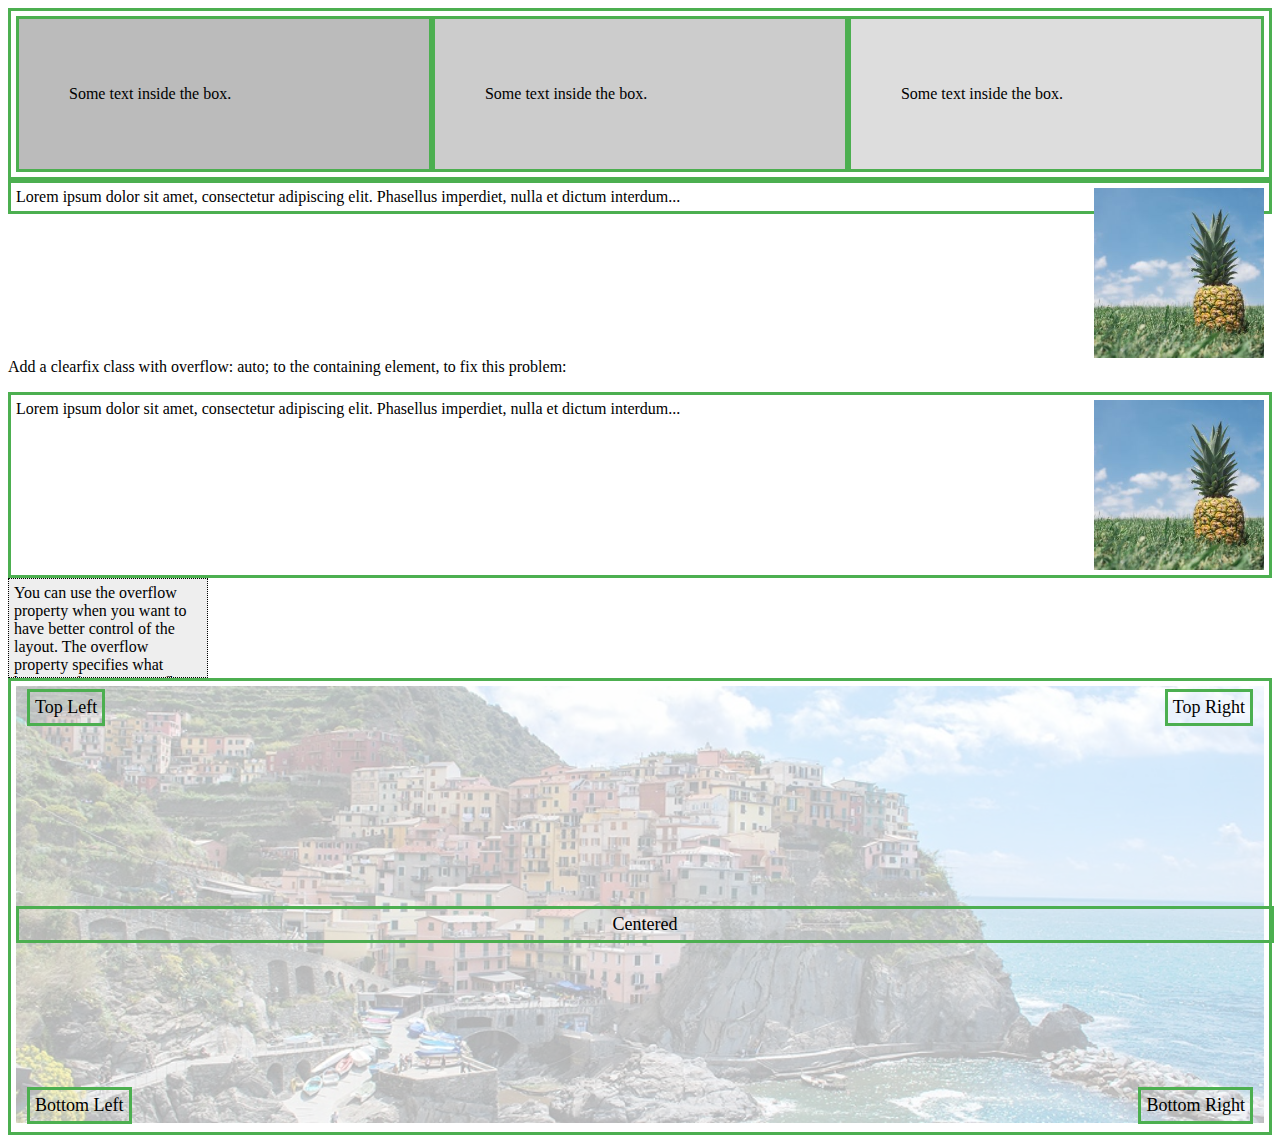
<file: index.html>
<!DOCTYPE html>
<html>

<head>
	<link rel="stylesheet" href="https://fonts.googleapis.com/icon?family=Material+Icons">
	<style>
		.container {
			position: relative;
		}

		.center {
			position: absolute;
			top: 50%;
			width: 100%;
			text-align: center;
			font-size: 18px;
		}

		.topright {
			position: absolute;
			top: 8px;
			right: 16px;
			font-size: 18px;
		}

		.bottomright {
			position: absolute;
			bottom: 8px;
			right: 16px;
			font-size: 18px;
		}

		.bottomleft {
			position: absolute;
			bottom: 8px;
			left: 16px;
			font-size: 18px;
		}

		.topleft {
			position: absolute;
			top: 8px;
			left: 16px;
			font-size: 18px;
		}

		img.conta {
			width: 100%;
			height: auto;
			opacity: 0.3;
		}

		div.over {
			background-color: #eee;
			width: 200px;
			height: 100px;
			border: 1px dotted black;
			overflow: scroll;
		}

		div {
			border: 3px solid #4CAF50;
			padding: 5px;
		}

		.img1 {
			float: right;
		}

		.clearfix {
			overflow: auto;
		}

		.img2 {
			float: right;
		}

		* {
			box-sizing: border-box;
		}

		.box {
			float: left;
			width: 33.33%;
			padding: 50px;
		}

		.clearfix::after {
			content: "";
			clear: both;
			display: table;
		}
	</style>
</head>

<body>
	<div class="clearfix">
		<div class="box" style="background-color:#bbb">
			<p>Some text inside the box.</p>
		</div>
		<div class="box" style="background-color:#ccc">
			<p>Some text inside the box.</p>
		</div>
		<div class="box" style="background-color:#ddd">
			<p>Some text inside the box.</p>
		</div>
	</div>
	<div>
		<img class="img1" src="pineapple.jpg" alt="Pineapple" width="170" height="170">
		Lorem ipsum dolor sit amet, consectetur adipiscing elit. Phasellus imperdiet, nulla et dictum interdum...
	</div>

	<p style="clear:right">Add a clearfix class with overflow: auto; to the containing element, to fix this problem:</p>

	<div class="clearfix">
		<img class="img2" src="pineapple.jpg" alt="Pineapple" width="170" height="170">
		Lorem ipsum dolor sit amet, consectetur adipiscing elit. Phasellus imperdiet, nulla et dictum interdum...
	</div>
	<div class="over">You can use the overflow property when you want to have better control of the layout. The overflow
		property specifies what happens if content overflows an element's box.</div>
	<div class="container">
		<img class="conta" src="img_5terre_wide.jpg" alt="Cinque Terre" width="1000" height="300">
		<div class="center">Centered</div>
		<div class="topright">Top Right</div>
		<div class="bottomright">Bottom Right</div>
		<div class="bottomleft">Bottom Left</div>
		<div class="topleft">Top Left</div>
	</div>
</body>

</html>
</file>
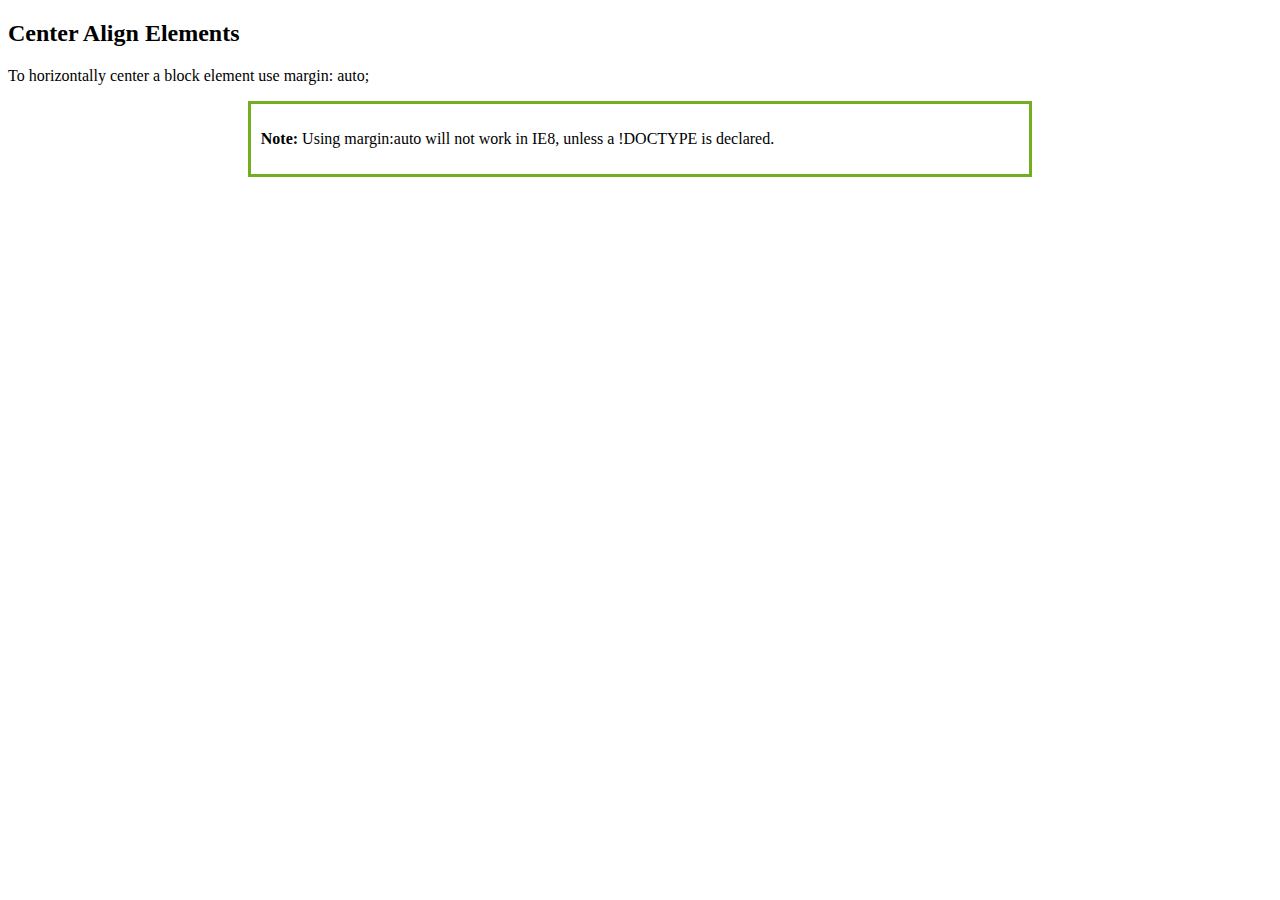
<file: center_div.html>
<!DOCTYPE html>
<html>

<head>
  <style>
    .center {
      margin: auto;
      width: 60%;
      border: 3px solid #73AD21;
      padding: 10px;
    }
  </style>
</head>

<body>

  <h2>Center Align Elements</h2>
  <p>To horizontally center a block element use margin: auto;</p>

  <div class="center">
    <p><b>Note: </b>Using margin:auto will not work in IE8, unless a !DOCTYPE is declared.</p>
  </div>

</body>

</html>
</file>
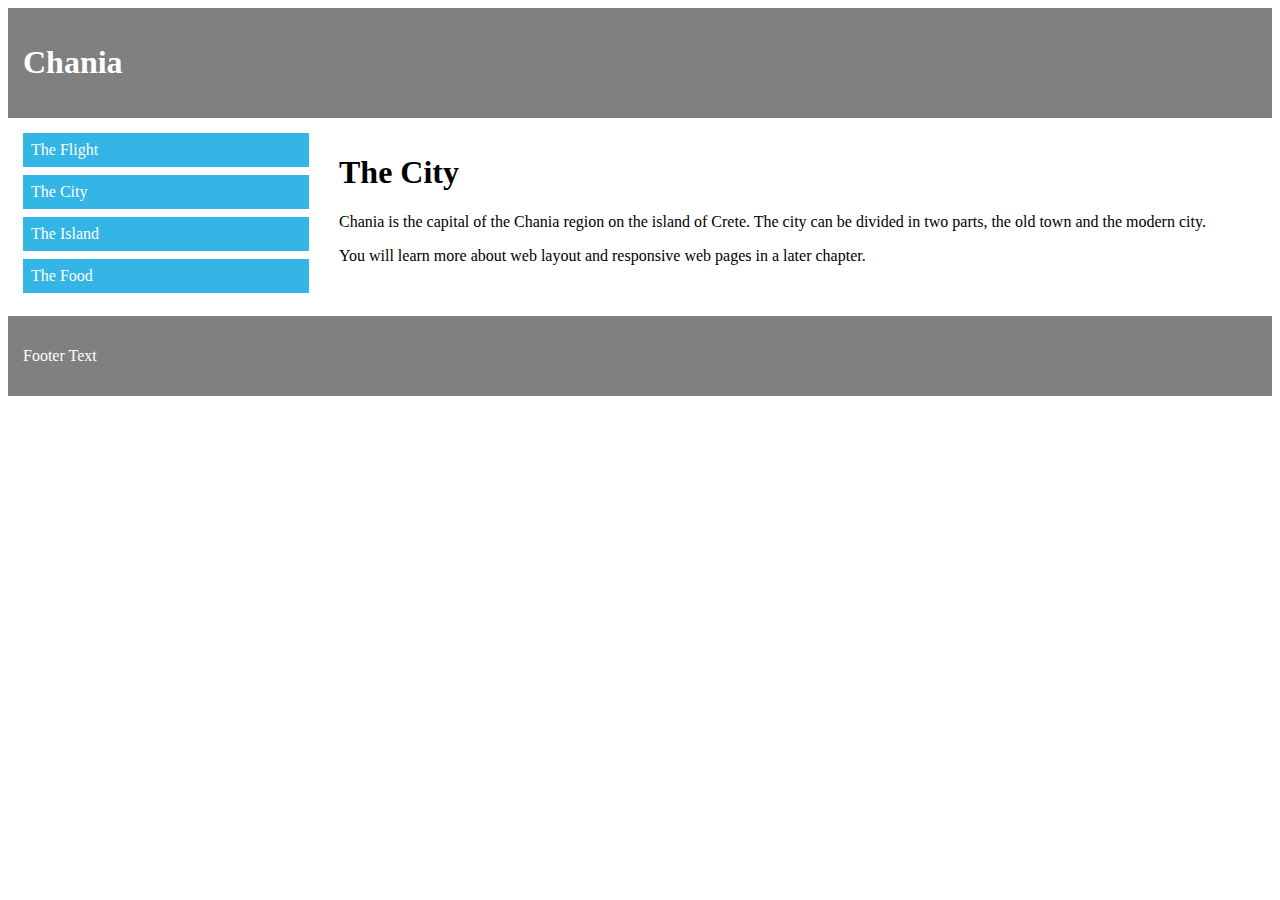
<file: menu.html>
<!DOCTYPE html>
<html>
<head>
<style>
* {
  box-sizing: border-box;
}

.header, .footer {
  background-color: grey;
  color: white;
  padding: 15px;
}

.column {
  float: left;
  padding: 15px;
}

.clearfix::after {
  content: "";
  clear: both;
  display: table;
}

.menu {
  width: 25%;
}

.content {
  width: 75%;
}

.menu ul {
  list-style-type: none;
  margin: 0;
  padding: 0;
}

.menu li {
  padding: 8px;
  margin-bottom: 8px;
  background-color: #33b5e5;
  color: #ffffff;
}

.menu li:hover {
  background-color: #0099cc;
}
</style>
</head>
<body>

<div class="header">
  <h1>Chania</h1>
</div>

<div class="clearfix">
  <div class="column menu">
    <ul>
      <li>The Flight</li>
      <li>The City</li>
      <li>The Island</li>
      <li>The Food</li>
    </ul>
  </div>

  <div class="column content">
    <h1>The City</h1>
    <p>Chania is the capital of the Chania region on the island of Crete. The city can be divided in two parts, the old town and the modern city.</p>
    <p>You will learn more about web layout and responsive web pages in a later chapter.</p>
  </div>
</div>

<div class="footer">
  <p>Footer Text</p>
</div>

</body>
</html>
</file>
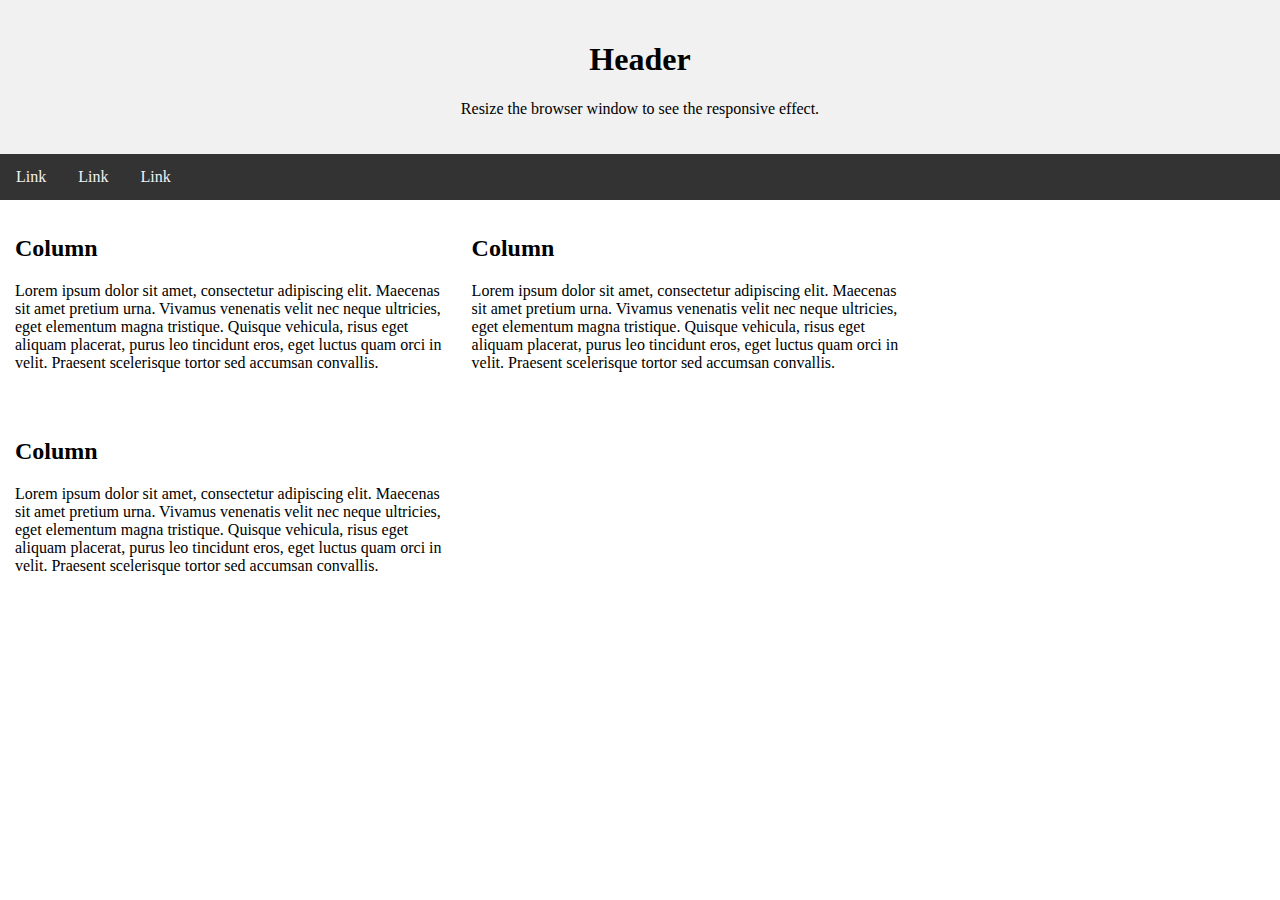
<file: test.html>
<!DOCTYPE html>
<html lang="en">
<head>
<title>CSS Website Layout</title>
<meta charset="utf-8">
<meta name="viewport" content="width=device-width, initial-scale=1">
<style>
body {
  margin: 0;
}

/* Style the header */
.header {
  background-color: #f1f1f1;
  padding: 20px;
  text-align: center;
}

/* Style the top navigation bar */
.topnav {
  overflow: hidden;
  background-color: #333;
}

/* Style the topnav links */
.topnav a {
  float: left;
  display: block;
  color: #f2f2f2;
  text-align: center;
  padding: 14px 16px;
  text-decoration: none;
}

/* Change color on hover */
.topnav a:hover {
  background-color: #ddd;
  color: black;
}

/* Create three equal columns that floats next to each other */
.column {
  float: left;
  width: 33.33%;
  padding: 15px;
}

/* Clear floats after the columns */
.row:after {
  content: "";
  display: table;
  clear: both;
}

/* Responsive layout - makes the three columns stack on top of each other instead of next to each other */
@media screen and (max-width:600px) {
  .column {
    width: 100%;
  }
}
</style>
</head>
<body>

<div class="header">
  <h1>Header</h1>
  <p>Resize the browser window to see the responsive effect.</p>
</div>

<div class="topnav">
  <a href="#">Link</a>
  <a href="#">Link</a>
  <a href="#">Link</a>
</div>

<div class="row">
  <div class="column">
    <h2>Column</h2>
    <p>Lorem ipsum dolor sit amet, consectetur adipiscing elit. Maecenas sit amet pretium urna. Vivamus venenatis velit nec neque ultricies, eget elementum magna tristique. Quisque vehicula, risus eget aliquam placerat, purus leo tincidunt eros, eget luctus quam orci in velit. Praesent scelerisque tortor sed accumsan convallis.</p>
  </div>
  
  <div class="column">
    <h2>Column</h2>
    <p>Lorem ipsum dolor sit amet, consectetur adipiscing elit. Maecenas sit amet pretium urna. Vivamus venenatis velit nec neque ultricies, eget elementum magna tristique. Quisque vehicula, risus eget aliquam placerat, purus leo tincidunt eros, eget luctus quam orci in velit. Praesent scelerisque tortor sed accumsan convallis.</p>
  </div>
  
  <div class="column">
    <h2>Column</h2>
    <p>Lorem ipsum dolor sit amet, consectetur adipiscing elit. Maecenas sit amet pretium urna. Vivamus venenatis velit nec neque ultricies, eget elementum magna tristique. Quisque vehicula, risus eget aliquam placerat, purus leo tincidunt eros, eget luctus quam orci in velit. Praesent scelerisque tortor sed accumsan convallis.</p>
  </div>
</div>

</body>
</html>
</file>
